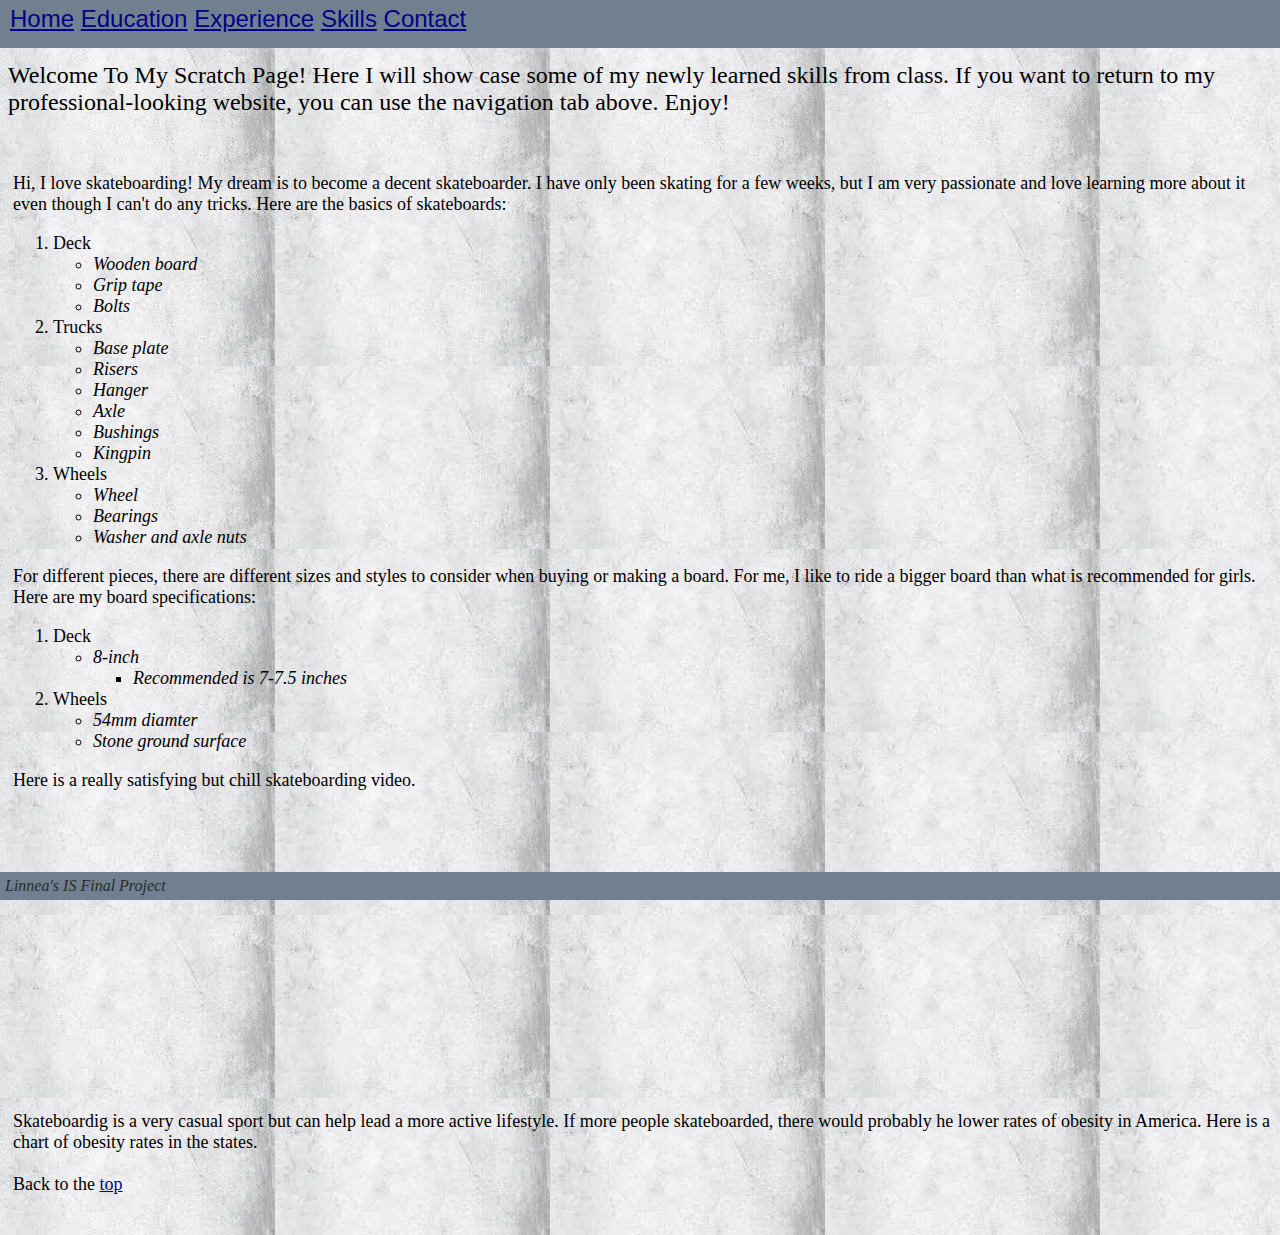
<file: scratch.html>
<!DOCTYPE html>
<html lang="en">
<head>
    <meta charset="UTF-8">
    <meta http-equiv="X-UA-Compatible" content="IE=edge">
    <meta name="viewport" content="width=device-width, initial-scale=1.0">
    <title>Scratch Page</title>

    <link rel="stylesheet" href="css/stylesheet.css">
</head>
<body>
    <div class="top" id="top">hehe</div>
    <div class="thick navtab">
        <a href="index.html">Home</a>
        <a href="education.html">Education</a>
        <a href="experience.html">Experience</a>
        <a href="skills.html">Skills</a>
        <a href="contact.html">Contact</a>
    </div>
    <div class="bigger header">
        <p>Welcome To My Scratch Page! Here I will show case some of my newly learned skills from class. If you want to return to my professional-looking website, you can use the navigation tab above. Enjoy!</p>
    </div>
    <div class="common mainbody">
        <p>Hi, I love skateboarding! My dream is to become a decent skateboarder. I have only been skating for a few weeks, but I am very passionate and love learning more about it even though I can't do any tricks. Here are the basics of skateboards:</p>
        <ol>
            <li>Deck
                <ul>
                    <li>Wooden board</li>
                    <li>Grip tape</li>
                    <li>Bolts</li>
                </ul>
            </li>
            <li>Trucks
                <ul>
                    <li>Base plate</li>
                    <li>Risers</li>
                    <li>Hanger</li>
                    <li>Axle</li>
                    <li>Bushings</li>
                    <li>Kingpin</li>
                </ul>
            </li>
            <li>Wheels
                <ul>
                    <li>Wheel</li>
                    <li>Bearings</li>
                    <li>Washer and axle nuts</li>
                </ul>
            </li>
        </ol>
        For different pieces, there are different sizes and styles to consider when buying or making a board. For me, I like to ride a bigger board than what is recommended for girls. Here are my board specifications:
        <ol>
            <li>Deck
                <ul>
                    <li>8-inch</li>
                    <ul>
                        <li>Recommended is 7-7.5 inches</li>
                    </ul>
                </ul>
            </li>
            <li>Wheels
                <ul>
                    <li>54mm diamter</li>
                    <li>Stone ground surface</li>
                </ul>
            </li>
        </ol>
        Here is a really satisfying but chill skateboarding video.<br>
        <iframe width="560" height="315" src="https://www.youtube.com/embed/ynlZXzQrCig" title="YouTube video player" frameborder="0" allow="accelerometer; autoplay; clipboard-write; encrypted-media; gyroscope; picture-in-picture" allowfullscreen></iframe><br>
        Skateboardig is a very casual sport but can help lead a more active lifestyle. If more people skateboarded, there would probably he lower rates of obesity in America. Here is a chart of obesity rates in the states.
        <div class='tableauPlaceholder' id='viz1670554819643' style='position: relative'><noscript><a href='#'><img alt='Is Your County Obese?                            Select your county to see how it compares with other counties in the country                         ' src='https:&#47;&#47;public.tableau.com&#47;static&#47;images&#47;Re&#47;Regional_16705547898190&#47;Obesity&#47;1_rss.png' style='border: none' /></a></noscript><object class='tableauViz'  style='display:none;'><param name='host_url' value='https%3A%2F%2Fpublic.tableau.com%2F' /> <param name='embed_code_version' value='3' /> <param name='site_root' value='' /><param name='name' value='Regional_16705547898190&#47;Obesity' /><param name='tabs' value='no' /><param name='toolbar' value='yes' /><param name='static_image' value='https:&#47;&#47;public.tableau.com&#47;static&#47;images&#47;Re&#47;Regional_16705547898190&#47;Obesity&#47;1.png' /> <param name='animate_transition' value='yes' /><param name='display_static_image' value='yes' /><param name='display_spinner' value='yes' /><param name='display_overlay' value='yes' /><param name='display_count' value='yes' /><param name='language' value='en-US' /><param name='filter' value='publish=yes' /></object></div>                <script type='text/javascript'>                    var divElement = document.getElementById('viz1670554819643');                    var vizElement = divElement.getElementsByTagName('object')[0];                    if ( divElement.offsetWidth > 800 ) { vizElement.style.width='100%';vizElement.style.height=(divElement.offsetWidth*0.75)+'px';} else if ( divElement.offsetWidth > 500 ) { vizElement.style.width='100%';vizElement.style.height=(divElement.offsetWidth*0.75)+'px';} else { vizElement.style.width='100%';vizElement.style.height='877px';}                     var scriptElement = document.createElement('script');                    scriptElement.src = 'https://public.tableau.com/javascripts/api/viz_v1.js';                    vizElement.parentNode.insertBefore(scriptElement, vizElement);                </script><br>
        Back to the <a href="#top">top</a>
    </div>
    <div class="smaller footer">Linnea's IS Final Project</div>
</body>
</html>
</file>
<file: css/stylesheet.css>
body {
    background-image: url(../assets/img/park.jpg);
    /* background-size: cover; */
}

a {
    color: darkblue;
}

a:hover {
    text-decoration-style: dashed;
}

a:visited {
    color:darkmagenta;
}

ul {
    font-style: italic;
}

.thick {
    font-size: x-large;
    font-family:'Franklin Gothic Medium', 'Arial Narrow', Arial, sans-serif;
}

.bigger {
    font-size: x-large;
    font-weight: 200;
}

.common {
    font-size: large;
}

.smaller {
    font-size: medium;
    font-style: italic;
    color: rgb(43, 43, 43);
}

.navtab {
    top: 0px;
    left: 0px;
    right: 0px;
    height: 38px;
    background-color: slategrey;
    position: fixed;
    padding: 5px;
    padding-left: 10px;
    position: fixed;
    z-index: 2;
}

.top {
    top: 0px;
    position: absolute;
}

.header {
    top: 38px;
    position: absolute;
    z-index: 1;
}

.mainbody {
    top: 150px;
    z-index: 1;
    position: absolute;
    padding: 5px;
    padding-bottom: 40px; 
}

.footer {
    bottom: 0px;
    left: 0px;
    right: 0px;
    background-color:slategrey;
    position: fixed;
    z-index: 2;
    padding: 5px;
}
</file>
